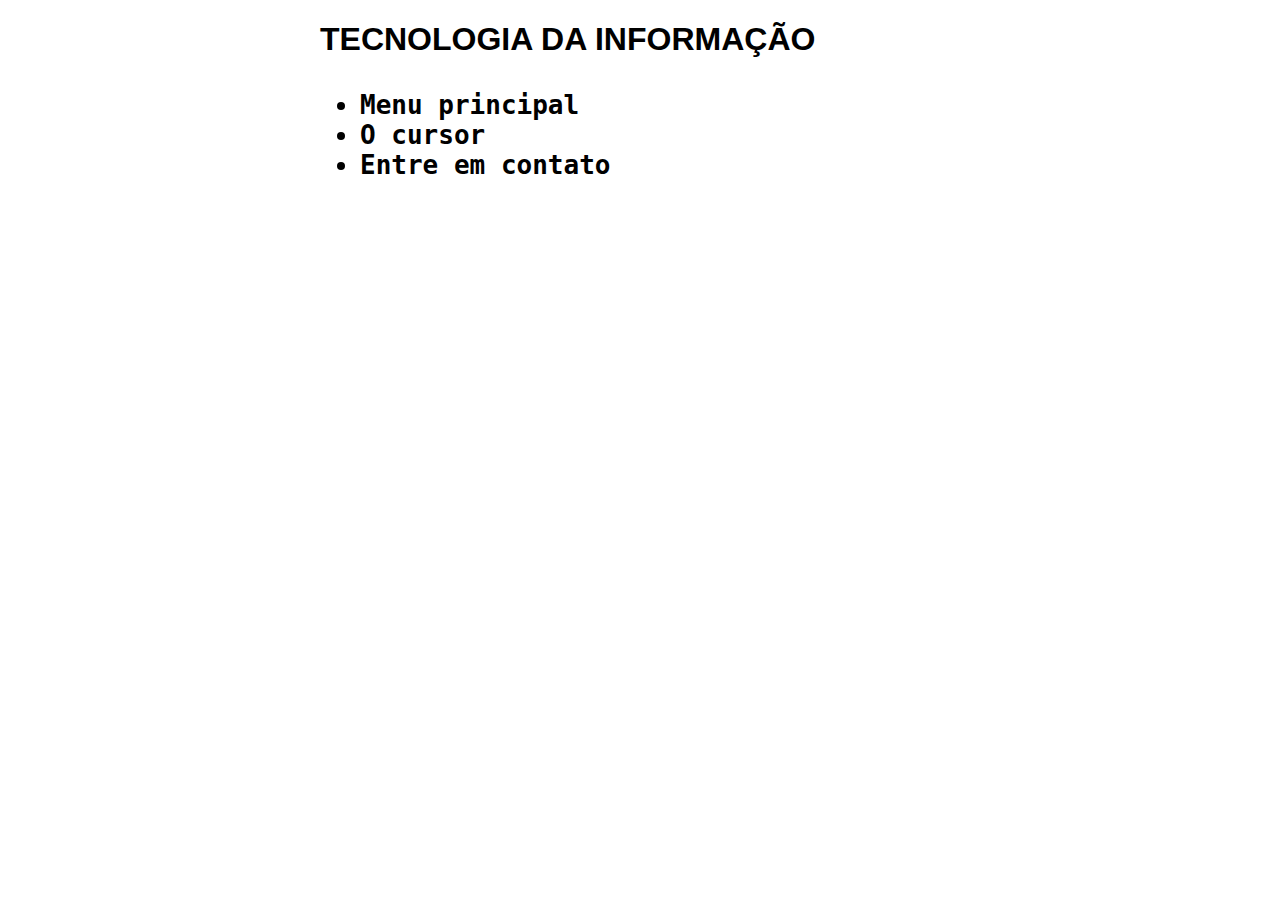
<file: index.html>
<!DOCTYPE html>
<html>
<head>
	<link rel="stylesheet" href="estilo.css">
	<meta charset="utf-8/>
	<meta name="description" content="TECINFO">
	<meta name="keywords" content="TECNOLOGIA DA INFORMA��O">

	<title>Curso Tecinfo</title>

	<script src="principal.js"></script>

</head>
<body onload="trocaBanner();">
	<h1>TECNOLOGIA DA INFORMA��O<h1>
	<ul>
		<li>Menu principal</li>
		<li>O cursor</li>
		<li>Entre em contato</li>
	</ul>
</body>
</html>
</file>
<file: estilo.css>
h1{
	font-family: sans-serif;
}

li{
	font-family: monospace;
}

body{
	width:50%;
	margin: auto;
}
</file>
